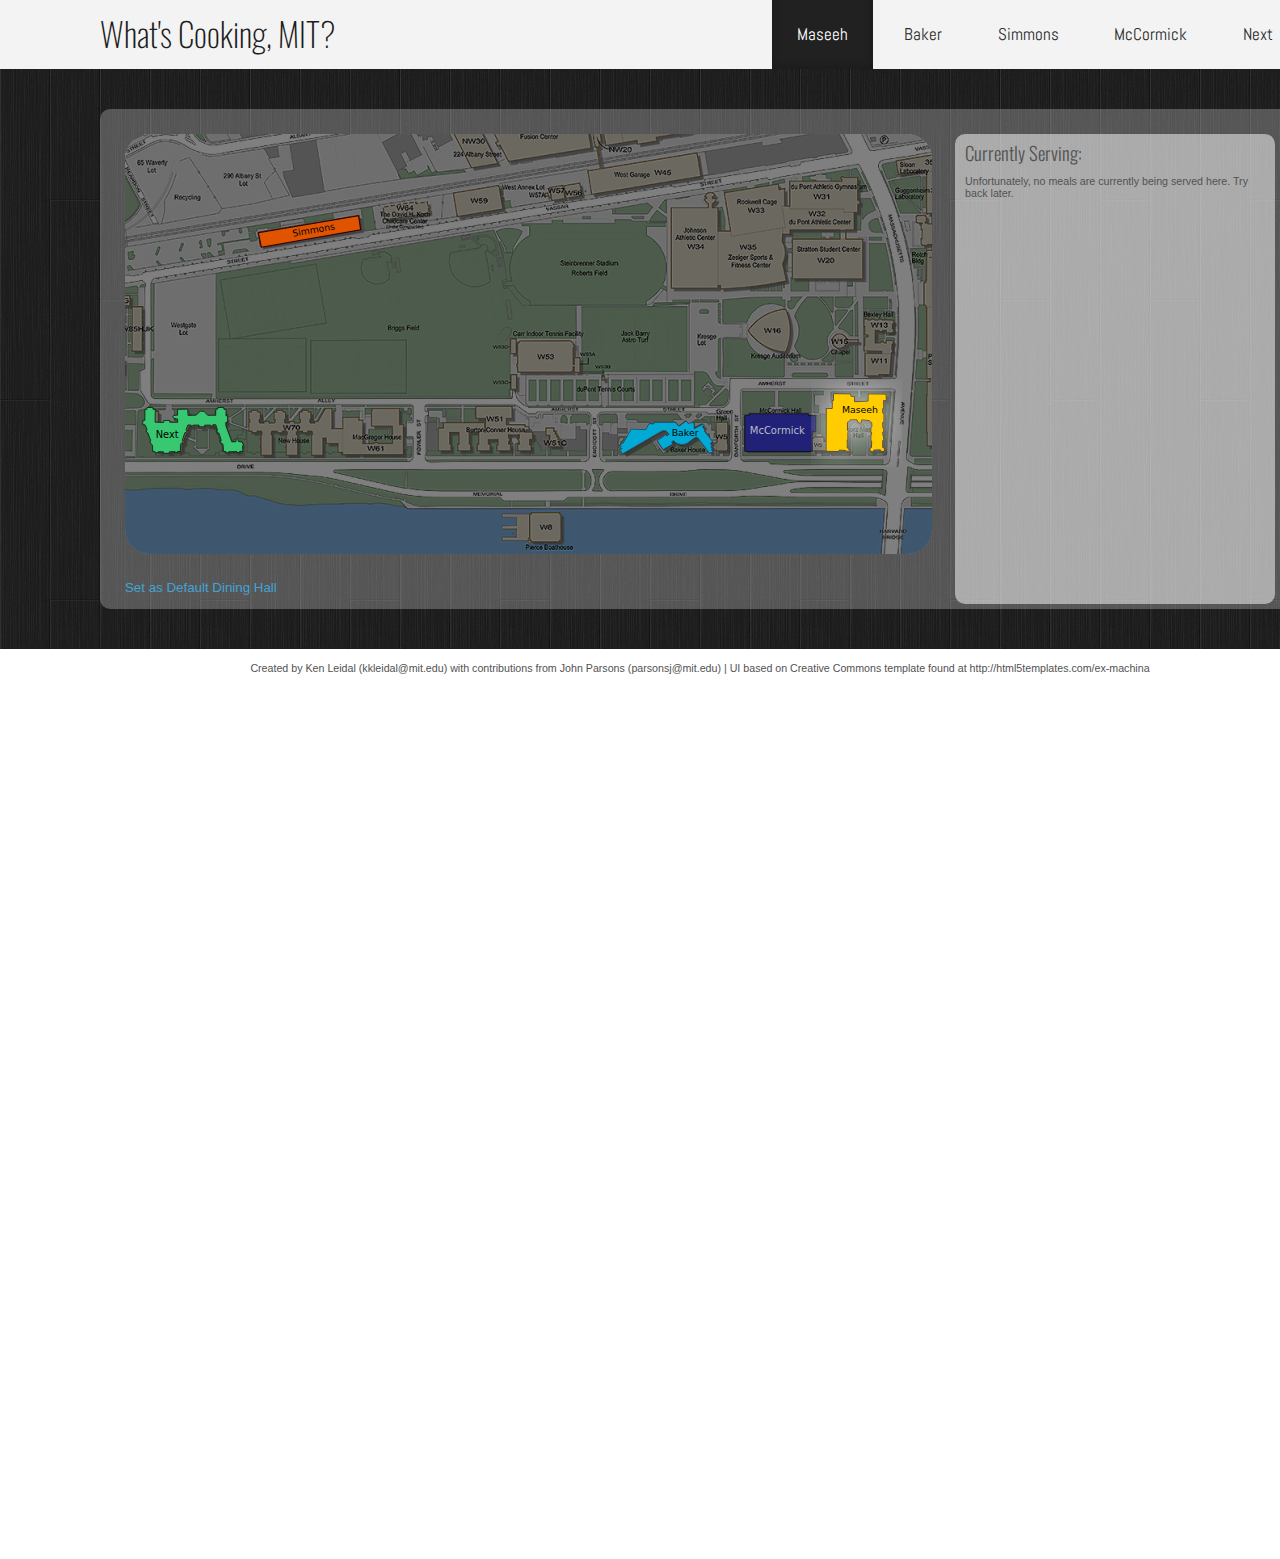
<file: index.html>
<!DOCTYPE HTML>
<!--
   Ex Machina: A responsive HTML5 website template by HTML5Templates.com
   Released for free under the Creative Commons Attribution 3.0 license (html5templates.com/license)
   Visit http://html5templates.com for more great templates or follow us on Twitter @HTML5T
   -->
<html>
   <head>
      <title>What's Cooking, MIT?</title>
      <meta http-equiv="content-type" content="text/html; charset=utf-8" />
      <meta name="description" content="" />
      <meta name="keywords" content="" />
      <!--<noscript>-->
         <link rel="stylesheet" href="css/5grid/core.css" />
         <link rel="stylesheet" href="css/5grid/core-desktop.css" />
         <link rel="stylesheet" href="css/5grid/core-1200px.css" />
         <link rel="stylesheet" href="css/5grid/core-noscript.css" />
         <link rel="stylesheet" href="css/style.css" />
         <link rel="stylesheet" href="css/style-desktop.css" />
      <!--</noscript>-->
      <script src="css/5grid/jquery.js"></script>
      <!--<script src="css/5grid/init.js?use=mobile,desktop,1000px&amp;mobileUI=1&amp;mobileUI.theme=none"></script>-->
      <script src="js/gui_ctrl.js"></script>
      <script src="js/data.js"></script>
	<script src="js/cookies.js"></script>
      <script type="text/javascript">
         $(document).ready(function(){
         	guiCtrlInit();
         });
      </script>
      <!--[if IE 9]>
      <link rel="stylesheet" href="css/style-ie9.css" />
      <![endif]-->
   </head>
   <body class="homepage">
      <div id="header-wrapper">
         <header id="header">
            <div class="5grid-layout">
               <div class="row">
                  <div class="4u" id="logo">
                     <h1><a href="#" class="mobileUI-site-name">What's Cooking, MIT?</a></h1>
                     <p></p>
                  </div>
                  <div class="8u" id="menu">
                     <nav class="mobileUI-site-nav">
                        <ul>
                           <li class="current_page_item" id="mnuMaseeh"><a href="#" id="lnkMaseeh" onclick="clickLnk(diningHalls.indexOf('Maseeh'));">Maseeh</a></li>
                           <li id="mnuBaker"><a href="#" id="lnkBaker" onclick="clickLnk(diningHalls.indexOf('Baker'));">Baker</a></li>
                           <li id="mnuSimmons"><a href="#" id="lnkSimmons" onclick="clickLnk(diningHalls.indexOf('Simmons'));">Simmons</a></li>
                           <li id="mnuMcCormick"><a href="#" id="lnkMcCormick" onclick="clickLnk(diningHalls.indexOf('McCormick'));">McCormick</a></li>
                           <li id="mnuNext"><a href="#" id="lnkNext" onclick="clickLnk(diningHalls.indexOf('Next'));">Next</a></li>
                        </ul>
                     </nav>
                  </div>
               </div>
            </div>
         </header>
      </div>
      <div class="5grid-layout">
         <div class="row">
            <div id="banner" class="12u">
               <div class="container" id="mapWrapper">
		<div id="leftCol">
		<table>
		<tr><td>
                  <div id="divMap">
                     <div id="mapBgShade" class="shade">
                        <svg
                           xmlns:osb="http://www.openswatchbook.org/uri/2009/osb"
                           xmlns:dc="http://purl.org/dc/elements/1.1/"
                           xmlns:cc="http://creativecommons.org/ns#"
                           xmlns:rdf="http://www.w3.org/1999/02/22-rdf-syntax-ns#"
                           xmlns:svg="http://www.w3.org/2000/svg"
                           xmlns="http://www.w3.org/2000/svg"
                           xmlns:sodipodi="http://sodipodi.sourceforge.net/DTD/sodipodi-0.dtd"
                           xmlns:inkscape="http://www.inkscape.org/namespaces/inkscape"
                           width="807.21002"
                           height="420"
                           id="svg2"
                           version="1.1"
                           inkscape:version="0.48.4 r9939"
                           sodipodi:docname="map.svg">
                           <defs
                              id="defs4">
                              <filter id="dropGlow" width="1.5" height="1.5" x="-.25" y="-.25">
            <feGaussianBlur id="feGaussianBlur5384" in="SourceAlpha" stdDeviation="15.000000" result="blur"/>
            <feColorMatrix id="feColorMatrix5386" result="bluralpha" type="matrix" values="-1 0 0 0 1 0 -1 0 0 1 0 0 -1 0 1 0 0 0 0.800000 0 "/>
            <feOffset id="feOffset5388" in="bluralpha" dx="0.000000" dy="0.000000" result="offsetBlur"/>
            <feMerge id="feMerge5390">
                <feMergeNode id="feMergeNode5392" in="offsetBlur"/>
                <feMergeNode id="feMergeNode5394" in="SourceGraphic"/>
            </feMerge>
        </filter>
                           </defs>
                           <sodipodi:namedview
                              id="base"
                              pagecolor="#ffffff"
                              bordercolor="#666666"
                              borderopacity="1.0"
                              inkscape:pageopacity="0.0"
                              inkscape:pageshadow="2"
                              inkscape:zoom="1.4666667"
                              inkscape:cx="467.07018"
                              inkscape:cy="207.38787"
                              inkscape:document-units="px"
                              inkscape:current-layer="layer1"
                              showgrid="false"
                              inkscape:window-width="1920"
                              inkscape:window-height="1005"
                              inkscape:window-x="1911"
                              inkscape:window-y="173"
                              inkscape:window-maximized="1" />
                           <metadata
                              id="metadata7">
                              <rdf:RDF>
                                 <cc:Work
                                    rdf:about="">
                                    <dc:format>image/svg+xml</dc:format>
                                    <dc:type
                                       rdf:resource="http://purl.org/dc/dcmitype/StillImage" />
                                    <dc:title></dc:title>
                                 </cc:Work>
                              </rdf:RDF>
                           </metadata>
                           <g
                              inkscape:label="background"
                              inkscape:groupmode="layer"
                              id="layer1"
                              transform="translate(0,-632.36218)" />
                           <g
                              inkscape:groupmode="layer"
                              id="graphicsBaker"
                              inkscape:label="Baker"
                              transform="translate(0,-579)">
                             <a href="#" id="bldgBaker" class="bldgLink" onclick="clickLnk(diningHalls.indexOf('Baker'));">
                              <path
                                 style="fill:#00aad4;stroke:#23445e;stroke-width:0.85232419;stroke-linecap:butt;stroke-linejoin:round;stroke-miterlimit:4;stroke-opacity:1;stroke-dasharray:none"
                                 d="m 497.64811,898.839 -2.55698,-3.4093 1.70466,-1.70465 -1.27849,-1.27848 0.85232,-0.85233 -1.70465,-1.70464 3.4093,-1.70465 8.09708,-14.06335 14.48951,0.42616 3.4093,-5.96626 4.68778,0.42615 0,-1.70464 21.30811,0 3.83545,3.83546 7.24475,-5.11395 2.13081,2.55698 2.13082,-0.85233 3.83545,0 0,5.96626 8.94941,-4.68778 1.27849,1.27849 -2.13081,1.27849 2.55696,3.40929 -0.42615,1.27849 8.09708,10.22789 -2.13081,1.70465 1.27848,2.55697 -0.85233,1.27849 1.27849,1.70464 -0.85232,0.85233 1.70465,2.13081 -3.4093,1.70465 -11.93254,-15.768 -1.70465,-0.42616 -1.70465,0.85232 -7.24475,5.54011 -3.4093,0.85232 -2.98313,0 -3.83546,-0.85232 -3.4093,-2.98314 -1.70464,1.27849 1.27848,2.13081 -9.80172,5.54011 -5.96627,-8.94941 8.52324,-5.96627 1.27848,1.27849 2.13082,-1.70464 -3.4093,-3.4093 -3.4093,0 z"
                                 id="polyBaker"
                                 inkscape:connector-curvature="0" />
                              <text
                                 xml:space="preserve"
                                 style="font-size:17.04648209px;font-style:normal;font-weight:normal;line-height:125%;letter-spacing:0px;word-spacing:0px;fill:#000000;fill-opacity:1;stroke:none;font-family:Sans"
                                 x="546.65668"
                                 y="880.51404"
                                 id="txtBaker"
                                 sodipodi:linespacing="125%">
                                 <tspan
                                    sodipodi:role="line"
                                    id="tspan3915"
                                    x="546.65668"
                                    y="880.51404"
                                    style="font-size:9.37556553px">Baker</tspan>
                              </text>
                              <path
                                 inkscape:connector-curvature="0"
                                 id="linkBaker"
                                 d="m 497.64811,898.839 -2.55698,-3.4093 1.70466,-1.70465 -1.27849,-1.27848 0.85232,-0.85233 -1.70465,-1.70464 3.4093,-1.70465 8.09708,-14.06335 14.48951,0.42616 3.4093,-5.96626 4.68778,0.42615 0,-1.70464 21.30811,0 3.83545,3.83546 7.24475,-5.11395 2.13081,2.55698 2.13082,-0.85233 3.83545,0 0,5.96626 8.94941,-4.68778 1.27849,1.27849 -2.13081,1.27849 2.55696,3.40929 -0.42615,1.27849 8.09708,10.22789 -2.13081,1.70465 1.27848,2.55697 -0.85233,1.27849 1.27849,1.70464 -0.85232,0.85233 1.70465,2.13081 -3.4093,1.70465 -11.93254,-15.768 -1.70465,-0.42616 -1.70465,0.85232 -7.24475,5.54011 -3.4093,0.85232 -2.98313,0 -3.83546,-0.85232 -3.4093,-2.98314 -1.70464,1.27849 1.27848,2.13081 -9.80172,5.54011 -5.96627,-8.94941 8.52324,-5.96627 1.27848,1.27849 2.13082,-1.70464 -3.4093,-3.4093 -3.4093,0 z"
                                 style="fill:none;stroke:none" />
                             </a>
                           </g>
                           <g
                              inkscape:groupmode="layer"
                              id="graphicsNext"
                              inkscape:label="Next"
                              transform="translate(0,-579)">
                             <a href="#" id="bldgNext" class="bldgLink" onclick="clickLnk(diningHalls.indexOf('Next'));">
                              <path
                                 style="fill:#37c871;fill-opacity:1;stroke:#0e2216;stroke-width:0.89467365;stroke-linecap:butt;stroke-linejoin:round;stroke-miterlimit:4;stroke-opacity:1;stroke-dasharray:none"
                                 d="m 114.79215,896.26361 3.13136,0.11184 -0.3355,-5.59171 0.78284,-0.3355 0,-1.78935 -0.78284,-0.11184 -0.22367,-1.56567 -3.9142,-0.44734 -0.55917,-2.12485 c 0,0 -0.49925,-0.75694 -0.89467,-0.78284 -0.40236,-0.0263 -1.00651,0.671 -1.00651,0.671 l 0,2.34852 -4.13787,0.22367 -6.03904,-16.43963 0,-3.13135 1.67751,0.22366 0.22367,-6.71005 -1.78935,-0.11183 0.22367,-6.26272 -2.23668,-0.22367 -0.22367,-1.78934 -5.927215,0 0,1.67751 -2.013015,0.11183 0,6.03905 -8.052063,0 -3.690529,-3.9142 -1.230176,-0.11183 -0.671005,0 -1.677513,0 -1.901182,1.45384 -2.348518,2.46036 -8.163897,0.22367 -0.223668,-6.26272 -10.176914,0.22367 -0.111834,5.81538 -4.026031,0.3355 -0.559171,1.45384 0.559171,1.34201 4.026031,0.67101 0.111834,3.35503 -7.828394,-0.11184 -0.223669,-1.90118 -5.815378,0.3355 -0.111834,1.78935 -8.4994,-0.22367 0.223669,-12.86093 -2.348519,0 -0.111834,-1.90118 -5.927212,0.11183 -0.111835,1.78935 -2.013015,-0.11184 0,11.07159 -2.013016,0.22367 -0.111834,4.2497 2.348518,0.11183 1.901182,4.36154 -0.111835,0.89467 -0.894673,0.22367 0.894673,2.12485 1.006508,0.44734 2.795855,7.60472 -0.671005,1.56568 0.894674,1.34201 0.894673,1.00651 0.78284,1.56568 0.223668,5.59171 2.348518,0.11183 0.111835,0.89467 2.572186,0.33551 0.223669,-1.11834 5.368041,0 0.447337,1.56567 5.479876,-0.11183 0,-1.45384 5.59171,-0.22367 0,0.78284 2.684021,0 0,-0.89468 2.795857,0 0,-6.03904 0.782839,-2.23669 1.006508,0.11184 0.447337,-1.00651 0.223668,-1.23018 -0.559171,-0.671 2.572187,-7.71656 1.453844,-0.33551 0.223669,-0.78284 0.111834,-0.89467 -0.671005,-0.89467 1.901181,-4.80887 2.907689,0 0,1.0065 2.12485,0 0.111834,-0.89467 5.927213,0 0,1.67751 5.703545,0 -0.111835,-1.56567 6.039047,-0.11184 0.111834,1.00651 2.236685,0.11183 0,-1.56568 2.795855,0.11184 1.677513,4.9207 -0.78284,-0.11183 0.894674,3.24319 1.34201,0.11184 2.460353,7.60472 -1.342011,0.3355 1.342011,2.68402 1.34201,0.33551 0.44734,1.78934 0.3355,5.70355 2.46035,0.22367 0.44734,1.11834 2.23668,0.11183 0,-1.0065 8.27573,-0.22367 0.33551,0.89467 2.68402,0 z"
                                 id="polyNext"
                                 inkscape:connector-curvature="0"
                                 sodipodi:nodetypes="cccccccccaccccccccccccccccccccccccccccccccccccccccccccccccccccccccccccccccccccccccccccccccccccccccccccccccccccccccccccccccc" />
                              <text
                                 xml:space="preserve"
                                 style="font-size:17.89347267px;font-style:normal;font-weight:normal;line-height:125%;letter-spacing:0px;word-spacing:0px;fill:#000000;fill-opacity:1;stroke:none;font-family:Sans"
                                 x="30.692833"
                                 y="882.73169"
                                 id="txtNext"
                                 sodipodi:linespacing="125%">
                                 <tspan
                                    sodipodi:role="line"
                                    id="tspan5376"
                                    x="30.692833"
                                    y="882.73169"
                                    style="font-size:9.84140968px">Next</tspan>
                              </text>
                              <path
                                 sodipodi:nodetypes="cccccccccaccccccccccccccccccccccccccccccccccccccccccccccccccccccccccccccccccccccccccccccccccccccccccccccccccccccccccccccccc"
                                 inkscape:connector-curvature="0"
                                 id="linkNext"
                                 d="m 114.79215,896.26361 3.13136,0.11184 -0.3355,-5.59171 0.78284,-0.3355 0,-1.78935 -0.78284,-0.11184 -0.22367,-1.56567 -3.9142,-0.44734 -0.55917,-2.12485 c 0,0 -0.49925,-0.75694 -0.89467,-0.78284 -0.40236,-0.0263 -1.00651,0.671 -1.00651,0.671 l 0,2.34852 -4.13787,0.22367 -6.03904,-16.43963 0,-3.13135 1.67751,0.22366 0.22367,-6.71005 -1.78935,-0.11183 0.22367,-6.26272 -2.236684,-0.22367 -0.223668,-1.78934 -5.927213,0 0,1.67751 -2.013015,0.11183 0,6.03905 -8.052063,0 -3.690529,-3.9142 -1.230176,-0.11183 -0.671005,0 -1.677513,0 -1.901182,1.45384 -2.348518,2.46036 -8.163897,0.22367 -0.223668,-6.26272 -10.176914,0.22367 -0.111834,5.81538 -4.026031,0.3355 -0.559171,1.45384 0.559171,1.34201 4.026031,0.67101 0.111834,3.35503 -7.828394,-0.11184 -0.223669,-1.90118 -5.815378,0.3355 -0.111834,1.78935 -8.4994,-0.22367 0.223669,-12.86093 -2.348519,0 -0.111834,-1.90118 -5.927212,0.11183 -0.111835,1.78935 -2.013015,-0.11184 0,11.07159 -2.013016,0.22367 -0.111834,4.2497 2.348518,0.11183 1.901182,4.36154 -0.111835,0.89467 -0.894673,0.22367 0.894673,2.12485 1.006508,0.44734 2.795855,7.60472 -0.671005,1.56568 0.894674,1.34201 0.894673,1.00651 0.78284,1.56568 0.223668,5.59171 2.348518,0.11183 0.111835,0.89467 2.572186,0.33551 0.223669,-1.11834 5.368041,0 0.447337,1.56567 5.479876,-0.11183 0,-1.45384 5.59171,-0.22367 0,0.78284 2.684021,0 0,-0.89468 2.795857,0 0,-6.03904 0.782839,-2.23669 1.006508,0.11184 0.447337,-1.00651 0.223668,-1.23018 -0.559171,-0.671 2.572187,-7.71656 1.453844,-0.33551 0.223669,-0.78284 0.111834,-0.89467 -0.671005,-0.89467 1.901181,-4.80887 2.907689,0 0,1.0065 2.12485,0 0.111834,-0.89467 5.927213,0 0,1.67751 5.703545,0 -0.111835,-1.56567 6.039047,-0.11184 0.111834,1.00651 2.236685,0.11183 0,-1.56568 2.795855,0.11184 1.677513,4.9207 -0.78284,-0.11183 0.894674,3.24319 1.34201,0.11184 2.460353,7.60472 -1.342011,0.3355 1.342011,2.68402 1.34201,0.33551 0.447337,1.78934 0.335503,5.70355 2.46035,0.22367 0.44734,1.11834 2.23668,0.11183 0,-1.0065 8.27573,-0.22367 0.33551,0.89467 2.68402,0 z"
                                 style="fill:none;stroke:none" />
                             </a>
                           </g>
			   <g
                              inkscape:groupmode="layer"
                              id="graphicsMcCormick"
                              inkscape:label="McCormick"
                              transform="translate(0,-579)">
                             <a href="#" id="bldgMcCormick" class="bldgLink" onclick="clickLnk(diningHalls.indexOf('McCormick'));">
                              <path
                                 style="fill:#212178;stroke:#101016;stroke-width:0.90909094;stroke-linecap:butt;stroke-linejoin:round;stroke-miterlimit:4;stroke-opacity:1;stroke-dasharray:none"
                                 d="m 619.86732,896.50274 0,-36.36364 4.09091,0.45455 0,-1.81819 59.54546,0 0,1.81819 7.27273,0 0,16.36363 -3.63637,-0.45454 0,20 z"
                                 id="polyMcCormick"
                                 inkscape:connector-curvature="0" />
                              <text
                                 xml:space="preserve"
                                 style="font-size:18.18181801px;font-style:normal;font-weight:normal;line-height:125%;letter-spacing:0px;word-spacing:0px;fill:#000000;fill-opacity:1;stroke:none;font-family:Sans"
                                 x="624.77643"
                                 y="879.00275"
                                 id="txtMcCormick"
                                 sodipodi:linespacing="125%">
                                 <tspan
                                    sodipodi:role="line"
                                    id="tspan3906"
                                    x="624.77643"
                                    y="879.00275"
                                    style="font-size:10px;fill:#b7bec8">McCormick</tspan>
                              </text>
                              <path
                                 inkscape:connector-curvature="0"
                                 id="linkMcCormick"
                                 d="m 619.86732,896.50274 0,-36.36364 4.09091,0.45455 0,-1.81819 59.54546,0 0,1.81819 7.27273,0 0,16.36363 -3.63637,-0.45454 0,20 z"
                                 style="fill:none;stroke:none" />
                             </a>
                           </g>
                           <g
                              inkscape:groupmode="layer"
                              id="graphicsMaseeh"
                              inkscape:label="Maseeh"
                              transform="translate(0,-579)">
                             <a href="#" id="bldgMaseeh" class="bldgLink" onclick="clickLnk(diningHalls.indexOf('Maseeh'));">
                              <path
                                 style="fill:#ffcc00;stroke:#493a22;stroke-width:0.84851217;stroke-linecap:butt;stroke-linejoin:round;stroke-miterlimit:4;stroke-opacity:1;stroke-dasharray:none"
                                 d="m 701.07198,896.34009 0.21213,-43.06198 5.93958,0.21212 0,-8.48512 1.27277,0.42426 0,-6.7881 17.18237,0.21212 0.42426,2.54554 3.60618,-0.21213 -0.21213,5.51534 13.57619,-0.63639 0,-7.21236 18.03088,0.21214 0.21213,6.36384 -2.75767,0.21213 0.21214,7.63661 -1.06064,0.21212 0,4.45469 1.27276,0.63639 0,8.69725 -1.27276,0.21212 0.21212,5.51533 0.84852,0 0,4.24256 -1.06064,0 0.21212,3.39405 0.63638,0 0.21214,4.66682 -1.06064,0.21212 0,7.00023 1.69702,0.42426 0,3.60618 -3.60618,-0.21214 -0.42425,-1.48489 -6.15172,0.21212 -1.90915,1.69703 -1.69703,-0.42426 -0.63638,-1.27277 0,-1.90915 1.4849,-0.63638 0.21213,-6.36385 -0.84852,0 0,-5.93957 0.84852,-0.42427 -0.21213,-2.3334 -0.63639,-1.06064 0,-3.8183 1.06064,-0.84852 -0.21212,-3.8183 -2.33341,-2.33341 -7.63661,-0.63638 0,2.12128 -0.84851,1.06063 -1.69703,0 -1.4849,-1.27276 -0.63638,-1.90915 -6.7881,0 -1.48489,2.12128 -1.27277,0.21213 0,8.06086 0.84851,0.84851 -0.42425,1.27277 0,4.66681 -0.21213,3.81831 -0.42426,-0.42426 0,7.42449 1.4849,1.06064 0.63639,1.69702 -0.63639,0.63638 -1.69702,0 -1.69703,-0.84851 -6.15171,-0.42426 -0.21213,1.48491 z"
                                 id="polyMaseeh"
                                 inkscape:connector-curvature="0" />
                              <text
                                 xml:space="preserve"
                                 style="font-size:16.97024345px;font-style:normal;font-weight:normal;line-height:125%;letter-spacing:0px;word-spacing:0px;fill:#000000;fill-opacity:1;stroke:none;font-family:Sans"
                                 x="716.98163"
                                 y="858.15698"
                                 id="txtMaseeh"
                                 sodipodi:linespacing="125%">
                                 <tspan
                                    sodipodi:role="line"
                                    id="tspan3848"
                                    x="716.98163"
                                    y="858.15698"
                                    style="font-size:9.33363342px">Maseeh</tspan>
                              </text>
                              <path
                                 style="fill:none;stroke:none"
                                 d="m 700.64772,896.76435 0.21213,-43.06199 5.93959,0.21213 0,-8.48512 1.27277,0.42425 0,-6.78809 17.18236,0.21213 0.42426,2.54553 3.60618,-0.21212 -0.21213,5.51532 13.57619,-0.63639 0,-7.21234 18.03089,0.21212 0.21212,6.36384 -2.75766,0.21213 0.21213,7.63661 -1.06065,0.21213 0,4.45469 1.27277,0.63638 0,8.69725 -1.27277,0.21213 0.21214,5.51532 0.84851,0 0,4.24257 -1.06065,0 0.21214,3.39404 0.63638,0 0.21213,4.66682 -1.06065,0.21213 0,7.00023 1.69703,0.42425 0,3.60618 -3.60617,-0.21213 -0.42426,-1.48489 -6.15171,0.21212 -1.90916,1.69703 -1.69702,-0.42426 -0.63639,-1.27277 0,-1.90915 1.48491,-0.63638 0.21212,-6.36384 -0.84851,0 0,-5.93959 0.84851,-0.42425 -0.21212,-2.33341 -0.63639,-1.06065 0,-3.8183 1.06064,-0.84852 -0.21213,-3.8183 -2.33341,-2.3334 -7.63661,-0.63639 0,2.12128 -0.84851,1.06064 -1.69702,0 -1.4849,-1.27276 -0.63639,-1.90916 -6.78809,0 -1.4849,2.12128 -1.27276,0.21213 0,8.06086 0.84851,0.84852 -0.42426,1.27277 0,4.66682 -0.21213,3.8183 -0.42425,-0.42426 0,7.42448 1.48489,1.06064 0.63638,1.69702 -0.63638,0.63639 -1.69702,0 -1.69703,-0.84851 -6.15171,-0.42426 -0.21213,1.4849 z"
                                 id="linkMaseeh"
                                 inkscape:connector-curvature="0" />
                             </a>
                           </g>
                           <g
                              inkscape:groupmode="layer"
                              id="graphicsSimmons"
                              inkscape:label="simmons"
                              transform="translate(0,-579)">
                             <a href="#" id="bldgSimmons" class="bldgLink" onclick="clickLnk(diningHalls.indexOf('Simmons'));">
                              <path
                                 style="fill:#e05400;fill-opacity:1;stroke:#2d0000;stroke-width:1.05454385;stroke-linecap:butt;stroke-linejoin:round;stroke-miterlimit:4;stroke-opacity:1;stroke-dasharray:none"
                                 d="m 133.39809,677.76872 2.98269,14.4874 99.28132,-17.4701 -2.1305,-14.06129 z"
                                 id="polySimmons"
                                 inkscape:connector-curvature="0" />
                              <text
                                 xml:space="preserve"
                                 style="font-size:16.87270164px;font-style:normal;font-weight:normal;line-height:125%;letter-spacing:0px;word-spacing:0px;fill:#000000;fill-opacity:1;stroke:none;font-family:Sans"
                                 x="47.010868"
                                 y="700.6488"
                                 id="txtSimmons"
                                 sodipodi:linespacing="125%"
                                 transform="matrix(0.98480775,-0.17364818,0.17364818,0.98480775,0,0)">
                                 <tspan
                                    sodipodi:role="line"
                                    id="tspan3831"
                                    x="47.010868"
                                    y="700.6488"
                                    style="font-size:9.27998543px;line-height:125%">Simmons</tspan>
                              </text>
                              <path
                                 inkscape:connector-curvature="0"
                                 id="linkSimmons"
                                 d="m 133.39809,677.76872 2.98269,14.4874 99.28132,-17.4701 -2.1305,-14.06129 z"
                                 style="fill:none;stroke:none;filter:url(#filter3833)" />
                             </a>
                           </g>
                           
                        </svg>
                     </div>
                  </div>
		</td></tr>
		<tr><td id="linkCell">
		<a href="#" id="lnkBookmark" onclick="lnkDefault();">Set as Default Dining Hall</a>
		</td></tr></table>
		</div>
                  <div id="resultsPane">
                     <section>
                        <h2 class="resultsTitle">Currently Serving:</h2><br/>
			<div id="results"><p class="desc">Loading Data...</p></div>
                     </section>
                  </div>
               </div>
            </div>
         </div>
      </div>
      <div id="footer">
         <p id="pAbout">Created by Ken Leidal (kkleidal@mit.edu) with contributions from John Parsons (parsonsj@mit.edu) | UI based on Creative Commons template found at http://html5templates.com/ex-machina</p>
      </div>
   </body>
</html>
</file>
<file: css/5grid/core.css>
/*****************************************************************/
/* 5grid 0.3.2 by n33.co | MIT+GPLv2 license licensed            */
/* core.css: Core stylesheet                                     */
/*****************************************************************/

/**************************************************/
/* Resets (by meyerweb.com/eric/tools/css/reset/) */
/**************************************************/

	html, body, div, span, applet, object, iframe, h1, h2, h3, h4, h5, h6, p, blockquote, pre, a, abbr, acronym, address, big, cite, code, del, dfn, em, img, ins, kbd, q, s, samp, small, strike, strong, sub, sup, tt, var, b, u, i, center, dl, dt, dd, ol, ul, li, fieldset, form, label, legend, table, caption, tbody, tfoot, thead, tr, th, td, article, aside, canvas, details, embed, figure, figcaption, footer, header, hgroup, menu, nav, output, ruby, section, summary, time, mark, audio, video {
		margin: 0;
		padding: 0;
		border: 0;
		font-size: 100%;
		font: inherit;
		vertical-align: baseline;
	}

	article, aside, details, figcaption, figure, footer, header, hgroup, menu, nav, section {
		display: block;
	}

	body {
		line-height: 1;
	}

	ol, ul {
		list-style: none;
	}

	blockquote, q {
		quotes: none;
	}

	blockquote:before, blockquote:after, q:before, q:after {
		content: '';
		content: none;
	}

	table {
		border-collapse: collapse;
		border-spacing: 0;
	}

/*********************/
/* Grid              */
/*********************/

	.\35 grid .\31 2u { width: 100%; } .\35 grid .\31 1u { width: 91.5%; } .\35 grid .\31 0u { width: 83%; } .\35 grid .\39 u { width: 74.5%; } .\35 grid .\38 u { width: 66%; } .\35 grid .\37 u { width: 57.5%; } .\35 grid .\36 u { width: 49%; } .\35 grid .\35 u { width: 40.5%; } .\35 grid .\34 u { width: 32%; } .\35 grid .\33 u { width: 23.5%; } .\35 grid .\32 u { width: 15%; } .\35 grid .\31 u { width: 6.5%; }
	
	.\35 grid .\31 u, .\35 grid .\32 u, .\35 grid .\33 u, .\35 grid .\34 u, .\35 grid .\35 u, .\35 grid .\36 u, .\35 grid .\37 u, .\35 grid .\38 u, .\35 grid .\39 u, .\35 grid .\31 0u, .\35 grid .\31 1u, .\35 grid .\31 2u {
		margin: 1% 0 1% 2%;
		float: left;
	}

	.\35 grid:after {
		content: '';
		display: block;
		clear: both;
		height: 0;
	}

	.\35 grid-flush .\31 2u { width: 100% !important; } .\35 grid-flush .\31 1u { width: 91.6666666667% !important; } .\35 grid-flush .\31 0u { width: 83.3333333333% !important; } .\35 grid-flush .\39 u { width: 75% !important; } .\35 grid-flush .\38 u { width: 66.6666666667% !important; } .\35 grid-flush .\37 u { width: 58.3333333333% !important; } .\35 grid-flush .\36 u { width: 50% !important; } .\35 grid-flush .\35 u { width: 41.6666666667% !important; } .\35 grid-flush .\34 u { width: 33.3333333333% !important; } .\35 grid-flush .\33 u { width: 25% !important; } .\35 grid-flush .\32 u { width: 16.6666666667% !important; } .\35 grid-flush .\31 u { width: 8.3333333333% !important; }

	.\35 grid-flush .\31 u, .\35 grid-flush .\32 u, .\35 grid-flush .\33 u, .\35 grid-flush .\34 u, .\35 grid-flush .\35 u, .\35 grid-flush .\36 u, .\35 grid-flush .\37 u, .\35 grid-flush .\38 u, .\35 grid-flush .\39 u, .\35 grid-flush .\31 0u, .\35 grid-flush .\31 1u, .\35 grid-flush .\31 2u {
		margin: 0 !important;
	}

	.do-5grid .do-12u { width: 100%; } .do-5grid .do-11u { width: 91.5%; } .do-5grid .do-10u { width: 83%; } .do-5grid .do-9u { width: 74.5%; } .do-5grid .do-8u { width: 66%; } .do-5grid .do-7u { width: 57.5%; } .do-5grid .do-6u { width: 49%; } .do-5grid .do-5u { width: 40.5%; } .do-5grid .do-4u { width: 32%; } .do-5grid .do-3u { width: 23.5%; } .do-5grid .do-2u { width: 15%; } .do-5grid .do-1u { width: 6.5%; }
	
	.do-5grid .do-1u, .do-5grid .do-2u, .do-5grid .do-3u, .do-5grid .do-4u, .do-5grid .do-5u, .do-5grid .do-6u, .do-5grid .do-7u, .do-5grid .do-8u, .do-5grid .do-9u, .do-5grid .do-10u, .do-5grid .do-11u, .do-5grid .do-12u {
		margin: 1% 0 1% 2%;
		float: left;
	}

	.do-5grid:after {
		content: '';
		display: block;
		clear: both;
		height: 0;
	}

	.do-5grid-flush .do-12u { width: 100%; } .do-5grid-flush .do-11u { width: 91.6666666667%; } .do-5grid-flush .do-10u { width: 83.3333333333%; } .do-5grid-flush .do-9u { width: 75%; } .do-5grid-flush .do-8u { width: 66.6666666667%; } .do-5grid-flush .do-7u { width: 58.3333333333%; } .do-5grid-flush .do-6u { width: 50%; } .do-5grid-flush .do-5u { width: 41.6666666667%; } .do-5grid-flush .do-4u { width: 33.3333333333%; } .do-5grid-flush .do-3u { width: 25%; } .do-5grid-flush .do-2u { width: 16.6666666667%; } .do-5grid-flush .do-1u { width: 8.3333333333%; }

	.do-5grid-flush .do-1u, .do-5grid-flush .do-2u, .do-5grid-flush .do-3u, .do-5grid-flush .do-4u, .do-5grid-flush .do-5u, .do-5grid-flush .do-6u, .do-5grid-flush .do-7u, .do-5grid-flush .do-8u, .do-5grid-flush .do-9u, .do-5grid-flush .do-10u, .do-5grid-flush .do-11u, .do-5grid-flush .do-12u {
		margin: 0 !important;
	}

/*********************/
/* Mobile            */
/*********************/

	#mobileUI-site-titlebar {
		text-align: center;
	}
	
	#mobileUI-site-nav-opener {
		top: 0;
		left: 0;
	}
	
	#mobileUI-site-nav {
	}

		#mobileUI-site-nav nav {
		}
	
		#mobileUI-site-nav a {
			display: block;
		}
	
		#mobileUI-site-nav a .indent-1 { display: inline-block; width: 1em; }
		#mobileUI-site-nav a .indent-2 { display: inline-block; width: 2em; }
		#mobileUI-site-nav a .indent-3 { display: inline-block; width: 3em; }
		#mobileUI-site-nav a .indent-4 { display: inline-block; width: 4em; }
		#mobileUI-site-nav a .indent-5 { display: inline-block; width: 5em; }
		#mobileUI-site-nav a .indent-6 { display: inline-block; width: 6em; }
		#mobileUI-site-nav a .indent-7 { display: inline-block; width: 7em; }
		#mobileUI-site-nav a .indent-8 { display: inline-block; width: 8em; }
		#mobileUI-site-nav a .indent-9 { display: inline-block; width: 9em; }
		#mobileUI-site-nav a .indent-10 { display: inline-block; width: 10em; }
</file>
<file: css/5grid/core-desktop.css>
/*****************************************************************/
/* 5grid 0.3.2 by n33.co | MIT+GPLv2 license licensed            */
/* core-desktop.css: Core (desktop) stylesheet                   */
/*****************************************************************/

.\35 grid .row:after { content: ''; display: block; clear: both; height: 0; } 
.\35 grid .row > :first-child { margin-left: 0; } 
.\35 grid .row:first-child > * { margin-top: 0; } 
.\35 grid .row:last-child > * { margin-bottom: 0; }
.\35 grid .offset-1u:first-child { margin-left: 8.5% !important; } 
.\35 grid .offset-2u:first-child { margin-left: 17% !important; } 
.\35 grid .offset-3u:first-child { margin-left: 25.5% !important; } 
.\35 grid .offset-4u:first-child { margin-left: 34% !important; } 
.\35 grid .offset-5u:first-child { margin-left: 42.5% !important; } 
.\35 grid .offset-6u:first-child { margin-left: 51% !important; } 
.\35 grid .offset-7u:first-child { margin-left: 59.5% !important; } 
.\35 grid .offset-8u:first-child { margin-left: 68% !important; } 
.\35 grid .offset-9u:first-child { margin-left: 76.5% !important; } 
.\35 grid .offset-10u:first-child { margin-left: 85% !important; } 
.\35 grid .offset-11u:first-child { margin-left: 93.5% !important; } 
.\35 grid .offset-1u { margin-left: 10.5% !important; } 
.\35 grid .offset-2u { margin-left: 19% !important; } 
.\35 grid .offset-3u { margin-left: 27.5% !important; } 
.\35 grid .offset-4u { margin-left: 36% !important; } 
.\35 grid .offset-5u { margin-left: 44.5% !important; } 
.\35 grid .offset-6u { margin-left: 53% !important; } 
.\35 grid .offset-7u { margin-left: 61.5% !important; } 
.\35 grid .offset-8u { margin-left: 70% !important; } 
.\35 grid .offset-9u { margin-left: 78.5% !important; } 
.\35 grid .offset-10u { margin-left: 87% !important; } 
.\35 grid .offset-11u { margin-left: 95.5% !important; }
</file>
<file: css/5grid/core-1200px.css>
/*****************************************************************/
/* 5grid 0.3.2 by n33.co | MIT+GPLv2 license licensed            */
/* core-1200px.css: 1200px                                       */
/*****************************************************************/

/*********************/
/* 1200px            */
/*********************/

	.\35 grid-layout {
		width: 1200px;
		margin: 0 auto;
	}
</file>
<file: css/5grid/core-noscript.css>
/*****************************************************************/
/* 5grid 0.3.2 by n33.co | MIT+GPLv2 license licensed            */
/* noscript-1000px.css: Kludgey noscript stylesheet              */
/*****************************************************************/

/*********************/
/* Base Grid         */
/*********************/

	.\35 grid-layout .\31 2u { width: 100%; } 
	.\35 grid-layout .\31 1u { width: 91.5%; } 
	.\35 grid-layout .\31 0u { width: 83%; } 
	.\35 grid-layout .\39 u { width: 74.5%; } 
	.\35 grid-layout .\38 u { width: 66%; }
	.\35 grid-layout .\37 u { width: 57.5%; } 
	.\35 grid-layout .\36 u { width: 49%; } 
	.\35 grid-layout .\35 u { width: 40.5%; } 
	.\35 grid-layout .\34 u { width: 32%; } 
	.\35 grid-layout .\33 u { width: 23.5%; } 
	.\35 grid-layout .\32 u { width: 15%; } 
	.\35 grid-layout .\31 u { width: 6.5%; }

	.\35 grid-layout .\31 u, .\35 grid-layout .\32 u, .\35 grid-layout .\33 u, .\35 grid-layout .\34 u, .\35 grid-layout .\35 u, .\35 grid-layout .\36 u, .\35 grid-layout .\37 u, .\35 grid-layout .\38 u, .\35 grid-layout .\39 u, .\35 grid-layout .\31 0u, .\35 grid-layout .\31 1u, .\35 grid-layout .\31 2u {
		margin: 1% 0 1% 2%;
		float: left;
	}

	.\35 grid-layout:after {
		content: '';
		display: block;
		clear: both;
		height: 0;
	}

/*********************/
/* Desktop           */
/*********************/

	.\35 grid-layout .row:after { content: ''; display: block; clear: both; height: 0; } 
	.\35 grid-layout .row > :first-child { margin-left: 0; } 
	.\35 grid-layout .row:first-child > * { margin-top: 0; } 
	.\35 grid-layout .row:last-child > * { margin-bottom: 0; }
	.\35 grid-layout .offset-1u:first-child { margin-left: 8.5% !important; } 
	.\35 grid-layout .offset-2u:first-child { margin-left: 17% !important; } 
	.\35 grid-layout .offset-3u:first-child { margin-left: 25.5% !important; } 
	.\35 grid-layout .offset-4u:first-child { margin-left: 34% !important; } 
	.\35 grid-layout .offset-5u:first-child { margin-left: 42.5% !important; } 
	.\35 grid-layout .offset-6u:first-child { margin-left: 51% !important; } 
	.\35 grid-layout .offset-7u:first-child { margin-left: 59.5% !important; } 
	.\35 grid-layout .offset-8u:first-child { margin-left: 68% !important; } 
	.\35 grid-layout .offset-9u:first-child { margin-left: 76.5% !important; } 
	.\35 grid-layout .offset-10u:first-child { margin-left: 85% !important; } 
	.\35 grid-layout .offset-11u:first-child { margin-left: 93.5% !important; } 
	.\35 grid-layout .offset-1u { margin-left: 10.5% !important; } 
	.\35 grid-layout .offset-2u { margin-left: 19% !important; } 
	.\35 grid-layout .offset-3u { margin-left: 27.5% !important; } 
	.\35 grid-layout .offset-4u { margin-left: 36% !important; } 
	.\35 grid-layout .offset-5u { margin-left: 44.5% !important; } 
	.\35 grid-layout .offset-6u { margin-left: 53% !important; } 
	.\35 grid-layout .offset-7u { margin-left: 61.5% !important; } 
	.\35 grid-layout .offset-8u { margin-left: 70% !important; } 
	.\35 grid-layout .offset-9u { margin-left: 78.5% !important; } 
	.\35 grid-layout .offset-10u { margin-left: 87% !important; } 
	.\35 grid-layout .offset-11u { margin-left: 95.5% !important; }
</file>
<file: css/style.css>
@import url(http://fonts.googleapis.com/css?family=Abel|Satisfy);
@import url(http://fonts.googleapis.com/css?family=Oswald:400,300);

/*
	Untitled: A responsive HTML5 website template by HTML5Templates.com
	Released for free under the Creative Commons Attribution 3.0 license (html5templates.com/license)
	Visit http://html5templates.com for more great templates or follow us on Twitter @HTML5T
*/


/*********************************************************************************/
/* Global                                                                        */
/*********************************************************************************/

html, body {
	height: 100%;
	min-width:1400px;
}

body {
	margin: 0em;
	padding: 0em;
	background: #202020 url(images/img01.jpg) repeat;
	font-family: Arial, Helvetica, sans-serif;
	font-size: 10pt;
	color: #525252;
}

h1, h2, h3 {
	margin: 0em;
	padding: 0em;
	font-family: 'Oswald', sans-serif;
	font-weight: 300;
}

p {
	line-height: 170%;
}

a {
	color: #43A4D3;
}

strong {
	font-weight: 700;
	color: #2A2A2A;
}

/* Copyright */

#copyright {
	overflow: hidden;
	padding: 1.875em 0em;
	border-top: 1px solid #303030;
	text-align: center;
}

#copyright p {
	font-family: 'Abel', sans-serif;
	font-size: 1.125em;
	color: #6A6A6A;
}

#copyright a {
	color: #838383;
}

#copyright a:hover {
	text-decoration: none;
}


/* Button Style */

.button-style a {
	display: block;
	width: 11.250em;
	height: 2.40em;
	margin-top: 1.875em;
	background: url(images/img03.jpg) repeat;
	line-height: 3.125em;
	text-align: center;
	text-decoration: none;
	text-transform: none;
	font-family: 'Oswald', sans-serif;
	font-size: 1.125em;
	font-weight: 200;
	color: #FFFFFF;
}

/* Button Style 2 */

.button-style2 a {
	display: inline-block;
	height: 2.60em;
	margin-top: 1.25em;
	padding: 0em 2.25em 0em 1.25em;
	background: url(images/img03.jpg) repeat right top;
	border-radius: 5px;
	line-height: 2.60em;
	text-decoration: none;
	font-size: 1em;
	color: #FFFFFF;
}


/** LIST STYLE 1 */

ul.style1 {
	margin: 0em;
	list-style: none;
}

ul.style1 li {
	padding: 0.94em 0em;
	border-top: 1px solid #E6E6E6;
}

ul.style1 a {
	display: block;
	padding: 0em 0em 0em 1.87em;
	background: url(images/img10.png) no-repeat left top;
	text-decoration: none;
	color: #525252;
}

ul.style1 a:hover {
	text-decoration: underline;
}

ul.style1 .first {
	border-top: 0;
}

/** LIST STYLE 2 */

ul.style2 {
	margin: 0em;
	padding: 0em;
	list-style: none;
}

ul.style2 li {
	padding: 1.25em 0em 2.5em 0em;
	border-top: 1px solid #E6E6E6;
}

ul.style2 a {
	text-decoration: none;
	color: #525252;
}

ul.style2 a:hover {
	text-decoration: underline;
}

ul.style2 .date {
	display: inline-block;
	margin: 0em 0em 1.56em 0em;
	padding: 0.35em 0.63em;
	background: url(images/img06.png) repeat;
	border-radius: 5px;
	letter-spacing: 0.06em;
	line-height: none;
	text-transform: none;
	font-family: 'Oswald', sans-serif;
	font-weight: 200;
	color: #FFFFFF;
}

ul.style2 .date a {
	color: #FFFFFF;
}

ul.style2 img {
	float: left;
	margin-right: 1.5em;
}

ul.style2 .first {
	border-top: 0;
}

/** LIST STYLE 3 */

ul.style3 {
	margin: 0em;
	padding: 0em;
	list-style: none;
}

ul.style3 li {
	padding: 1.25em 0em 1.56em 0em;
}

ul.style3 a {
	display: block;
	text-decoration: none;
	color: #C18062;
}

ul.style3 a:hover {
	text-decoration: underline;
}

ul.style3 .date {
}

ul.style3 .date b {
}

ul.style3 .date a {
	color: #FFFFFF;
}

ul.style3 .date a:hover {
	text-decoration: none;
}

ul.style3 .first {
	padding-top: 0em;
	background: none;
}

/** LIST STYLE 4 */

ul.style4 {
	margin: 0em;
	padding: 0em;
	list-style: none;
}

ul.style4 li {
	padding: 0.94em 0em 0.94em 0em;
	border-top: 1px solid #742F0E;
}

ul.style4 a {
	display: block;
	padding: 0em 0em 0em 1.87em;
	background: url(images/img10.png) no-repeat left top;
	text-decoration: none;
	color: #C18062;
}

ul.style4 a:hover {
	text-decoration: underline;
}

ul.style4 li {
	border-top: 0;
}

/** LIST STYLE 5 */

ul.style5 {
	overflow: hidden;
	margin: 0em 0em 1em 0em;
	padding: 0em;
	list-style: none;
}

ul.style5 li {
	float: left;
	padding: 0.25em 0.25em;
	line-height: 0;
}

ul.style5 a {
}



/** LIST STYLE 6 */

ul.style6 {
	margin: 0em;
	padding: 0em;
	list-style: none;
}


ul.style6 h3 {
	margin: 0em;
	padding: 0em 0em 0.63em 0em;
	font-family: Arial, Helvetica, sans-serif;
	font-weight: bold;
	font-size: 1em;
	color: #A0A09F;
}

ul.style6 p {
	font-style: italic;
	font-size: 0.87em;
}

ul.style6 li {
	padding: 1.25em 0em 1.25em 0em;
	border-top: 1px solid #303030;
	line-height: 170%;
}

ul.style6 a {
	display: block;
	padding: 0em;
	text-decoration: none;
	color: #737373;
}

ul.style6 a:hover {
	text-decoration: underline;
}

ul.style6 .first {
	padding-top: 0em;
	border-top: 0;
}



.balloon {
	padding: 1.87em;
	background: url(images/img08.jpg) repeat left top;
	border-radius: 5px;
	line-height: 180%;
	font-family: Georgia, "Times New Roman", Times, serif;
	font-size: 1.2em;
	font-style: italic;
}

.ballon-bgbtm {
	height: 1.87em;
	background: url(images/img09.png) no-repeat right top;
}

/* ADDED STYLE: */
#mapWrapper {
	background:rgba(256,256,256,0.25) !important;
	height:450px;
	border-radius:10px;
}
#leftCol {
	position:relative;
	float:left;
	padding:0px;
}
#linkCell {
	height:40px;
	vertical-align:bottom;
}
a#lnkBookmark {
	text-decoration:none;
}
#divMap {
	/* margin-left:196px; */
	/*position:relative;
	float:left;*/
	background-image:url('containerBack.png');
	background-color:rgba(256,256,256,1.0);
	padding:0px 0px 0px 0px;
	border-radius:25px;
	width:807px;
	height:420px;
}
#mapBgShade {
	border-radius:25px;
}
.shade {
	margin:0px 0px 0px 0px;
	padding:0px 0px 0px 0px;
	width:100%;
	height:100%;
	background-color:rgba(0,0,0,0.5);
}
.bldgLink {
	cursor:pointer;
}
#resultsPane {
	position: relative;
	float: right;
	background:rgba(256,256,256,0.50);
	border-radius:10px;
	width:300px;
	height:100%;
	overflow:scroll;
	padding:10px 10px 10px 10px;
}
#footer {
	text-align:center;
	height:100%;
	width:100%;
	padding-top:10px;
	overflow: hidden;
	margin-bottom: 5em;
	/* padding: 6em 0em 3em; */
	background: none repeat scroll 0% 0% rgb(255, 255, 255);
}
.svgGlow {
	filter:url('#dropGlow');
}
#pAbout {
	font-size:8pt;
}
p.desc {
	line-height:110%;
	font-size:8pt;
}
ul.actual {
	list-style-type:square !important;
	list-style-position:inside !important;
	line-height:150%;
}
em.bold {
	font-weight:bold;
}
em.tag {
	/*font-variant:small-caps;*/
	font-style:italic;
}
h2.resultsTitle {
	font-size:14pt;
}
h3.resultsTitle {
	font-size:12pt;
	line-height:125%
}
</file>
<file: css/style-desktop.css>
/*
	Untitled: A responsive HTML5 website template by HTML5Templates.com
	Released for free under the Creative Commons Attribution 3.0 license (html5templates.com/license)
	Visit http://html5templates.com for more great templates or follow us on Twitter @HTML5T
*/

/*********************************************************************************/
/* Desktop (>= 480px)                                                            */
/*********************************************************************************/

/* Header */

#header-wrapper {
	min-height: 5.2em;
	background: url(images/img02.jpg) repeat;
}

.homepage #header-wrapper {
}

#header {
	overflow: hidden;
	height: 5.2em;
}

/* Logo */

#logo {
	overflow: hidden;
	height: 5.2em;
}

#logo h1 a {
	float: left;
	padding: 0.5em 0.25em 0em 0em;
	text-decoration: none;
	text-transform: none;
	font-family: 'Oswald', sans-serif;
	font-size: 2.5em;
	font-weight: 200;
	color: #1C1C1C;
}

#logo p {
	padding: 2em 0em 0em 0em;
	font-family: Georgia, "Times New Roman", Times, serif;
	font-size: 1em;
	font-style: italic;
	color: #545454;
}

/* Menu */

#menu {
	overflow: hidden;
	height: 5.2em;
	margin-bottom: 1.25em;
}

#menu ul {
	float: right;
	text-align: center;
}

#menu li {
	display: inline-block;
	line-height: 5.2em;
}

#menu a {
	display: block;
	float: left;
	height: 5.0em;
	margin-right: 0.12em;
	padding: 0em 1.5em;
	text-decoration: none;
	text-transform: none;
	font-family: 'Abel', sans-serif;
	font-size: 1.25em;
	color: #2C2C2C;
}

#menu .current_page_item {
	color: #2C2C2C;
}

#menu .current_page_item a {
	background: #212121;
	color: #FFFFFF;
	box-shadow: inset 0px -15px 10px 0px rgba(0,0,0,0.25);
}

#menu a:hover {
}


/* Wrapper */

#wrapper {
	overflow: hidden;
	margin-bottom: 5em;
	padding: 6em 0em 3em 0em;
	background: #FFFFFF;
}

/* Page Wrapper */

#page-wrapper {
	overflow: hidden;
}

/* Banner */

#banner {
	overflow: hidden;
	margin: 3em 0em;
}

#banner .container {
	padding: 1.87em;
	background: #FFFFFF url(images/img02.png) repeat;
}

#banner a img {
	display: block;
	width: 100%;
}

/* Content */

#content {
}

.twocolumn2 #content {
}

.onecolumn #content {
}

#content h2 {
	text-transform: none;
	font-size: 3em;
	color: #2A2A2A;
}

#content .subtitle {
	padding: .5em 0em .8em 0em;
	letter-spacing: -.05em;
	font-family: Georgia, "Times New Roman", Times, serif;
	font-size: 1.5em;
	font-style: italic;
	color: #7D7D7D;
}

#content img {
	padding: 0em 0em 1.25em 0em;
}

#content a img {
	display: block;
	width: 100%;
}

#content .post {
	padding: 0em 0em 2.5em 0em;
}

/* Sidebar1 */

#sidebar1 {
}

#sidebar1 h2 {
	padding: 0em 0em 1em 0em;
	text-transform: none;
	font-size: 2em;
	color: #2A2A2A;
}

/* Sidebar2 */

#sidebar2 {
}

.twocolumn2 #sidebar2 {
}

#sidebar2 h2 {
	padding: 0em 0em 1em 0em;
	text-transform: none;
	font-size: 2em;
	color: #2A2A2A;
}

#sidebar2 .sbox1 {
	margin-bottom: 3.12em;
}

#sidebar2 .sbox2 {
	margin-bottom: 3.12em;
}

#sidebar2 .sbox3 {
}

/** Footer Column Content */

#footer-wrapper {
	background: url(images/img0s4.png) repeat;
}

#footer-content {
	overflow: hidden;
	padding: 2em 0em 3.12em 0em;
	color: #777777;
}

#footer-content h2 {
	padding: 0em 0em 1.5em 0em;
	text-transform: none;
	font-size: 2em;
	color: #FFFFFF;
}

#footer-content strong {
	color: #A0A09F;
}

#footer-content #box1 {
}

#footer-content #box2 {
	overflow: hidden;
}

#footer-content #box3 {
}

/* Marketing */

#marketing {
	overflow: hidden;
}

#marketing .divider {
	margin-bottom: 3em;
	padding-bottom: 3em;
	border-bottom: 0.063em solid #D4D6D8;
}

#marketing .title {
	padding-bottom: .75em;
	font-size: 2em;
	color: #272727;
}

#marketing .subtitle {
	font-family: Georgia, "Times New Roman", Times, serif;
	padding-bottom: 1.75em;
	font-style: italic;
	color: #464646;
	color: #7D7D7D;
}

#marketing a img {
	display: block;
	width: 100%;
}

/* Featured */
#featured-area {
	overflow: hidden;
}

#featured-area .divider {
	margin-bottom: 3em;
	padding-bottom: 3em;
	border-bottom: 1px solid #303030;
}

#featured-area .box-style {
	overflow: hidden;
	padding: 2em;
	background: url(images/img07.png) repeat;
}

#featured-area .box-style h3 {
	padding-bottom: 1em;
	font-family: Arial, Helvetica, sans-serif;
	font-size: 1.2em;
	color: #171717;
}

#featured-area .box-style img {
	float: left;
	margin-right: 1.56em;
}

#featured-area .box-style a img {
	display: block;
	width: 40%;
}
</file>
